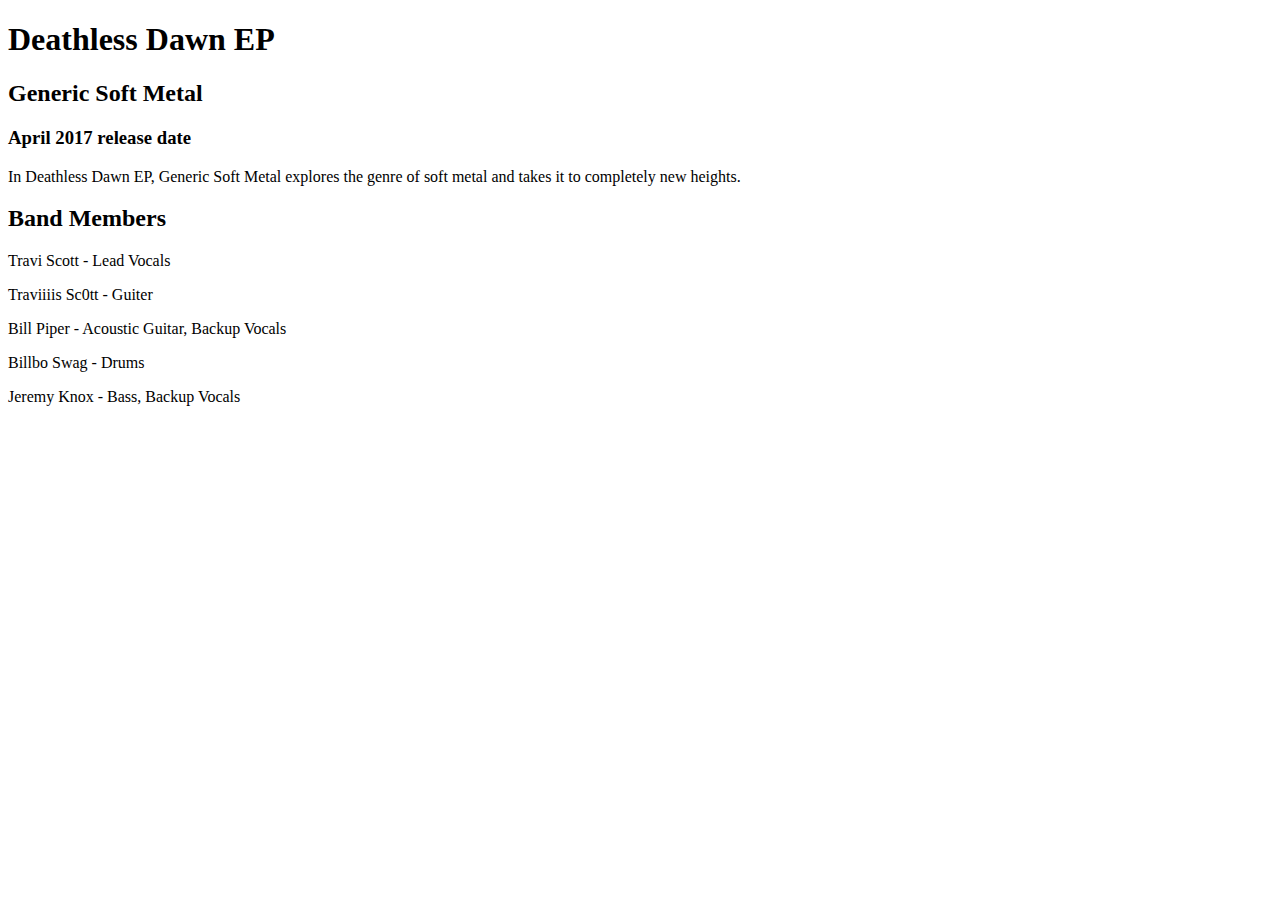
<file: AlbumPagev1/index.html>
<!DOCTYPE html>
<!--[if lt IE 7]>      <html class="no-js lt-ie9 lt-ie8 lt-ie7"> <![endif]-->
<!--[if IE 7]>         <html class="no-js lt-ie9 lt-ie8"> <![endif]-->
<!--[if IE 8]>         <html class="no-js lt-ie9"> <![endif]-->
<!--[if gt IE 8]><!--> <html class="no-js"> <!--<![endif]-->
    <head>
        <meta charset="utf-8">
        <meta http-equiv="X-UA-Compatible" content="IE=edge">
        <title>Album Page</title>
        <meta name="viewport" content="width=device-width, initial-scale=1">
    </head>
    <body>
        <h1>Deathless Dawn EP</h1>

        <h2>Generic Soft Metal</h2>

        <h3>April 2017 release date</h3>
        <p>In Deathless Dawn EP, Generic Soft Metal explores the genre of soft metal 
            and takes it to completely new heights.
        </p>

        <h2>Band Members</h2>
        <p>Travi Scott - Lead Vocals</p>
        <p>Traviiiis Sc0tt - Guiter</p>
        <p>Bill Piper - Acoustic Guitar, Backup Vocals</p>
        <p>Billbo Swag - Drums</p>
        <p>Jeremy Knox - Bass, Backup Vocals</p>
        

    </body>
</html>
</file>
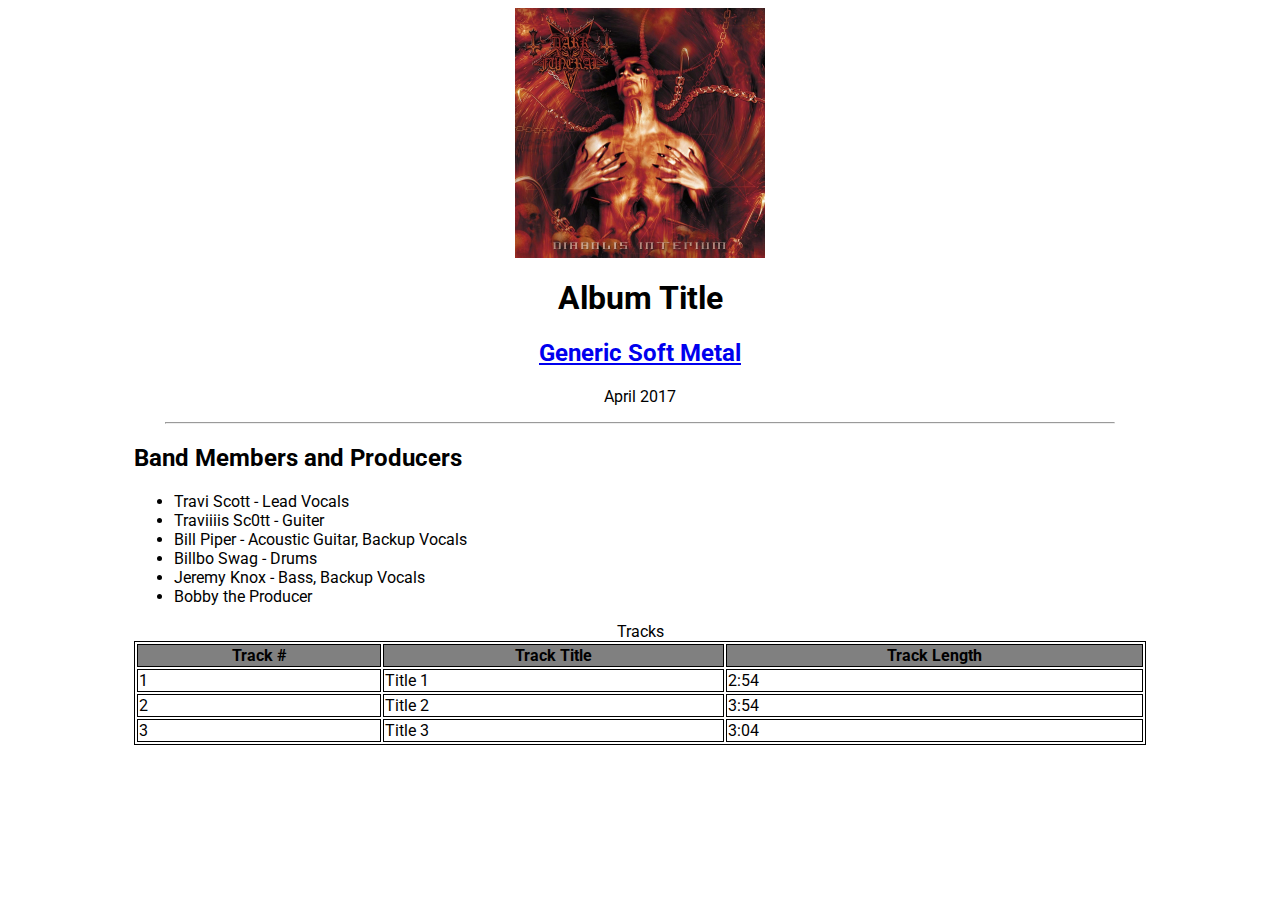
<file: AlbumPagev4/index.html>
<!DOCTYPE html>

    <head>
        <meta charset="utf-8">
        <meta http-equiv="X-UA-Compatible" content="IE=edge">
        <title>Album Page - V2</title>
        <meta name="viewport" content="width=device-width, initial-scale=1">
        <link rel="stylesheet" href="albumStyles.css" type="text/css">
        <link href="https://fonts.googleapis.com/css?family=Roboto" rel="stylesheet">

        <style>
            table, tr, td, th, thead, tbody {
                border: 1px solid black;
            }

            th {
                background-color: grey;
            }
        </style>
    </head>
    <body>
        <div id="Header">
            <div id="image">
               
            </div>

            <h1>Album Title</h1>
            <a href="#"><h2>Generic Soft Metal</h2></a>
            <p>April 2017</p>
            <hr>
        </div>

        <div id="BandInfo">
            <h2>Band Members and Producers</h2>
            <ul>
                <li>Travi Scott - Lead Vocals</li>
                <li>Traviiiis Sc0tt - Guiter</li>
                <li>Bill Piper - Acoustic Guitar, Backup Vocals</li>
                <li>Billbo Swag - Drums</li>
                <li>Jeremy Knox - Bass, Backup Vocals</li>
                <li>Bobby the Producer</li>
            </ul>

            <table>
                <caption>Tracks</caption>
                <thead>
                    <tr>
                            <th>Track #</th>
                            <th>Track Title</th>
                            <th>Track Length</th>
                    </tr>
                </thead>
                <tbody>
                    <tr>
                        <td>1</td>
                        <td>Title 1</td>
                        <td>2:54</td>
                    </tr>
                    <tr>
                        <td>2</td>
                        <td>Title 2</td>
                        <td>3:54</td>
                    </tr>
                    <tr>
                        <td>3</td>
                        <td>Title 3</td>
                        <td>3:04</td>
                    </tr>
                </tbody>
            </table>
        </div>
    </body>
</html>
</file>
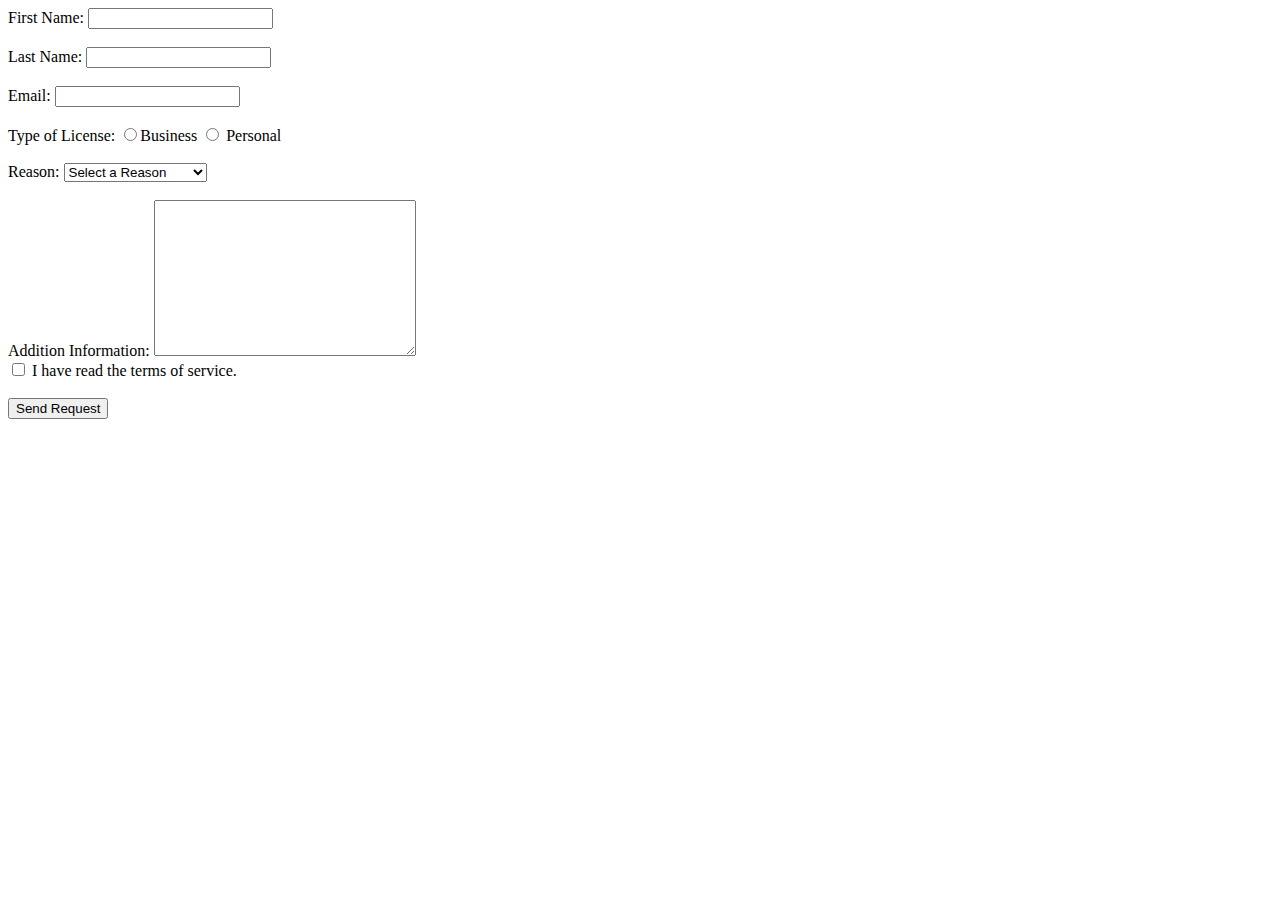
<file: contacUsLab/contact.html>
<!DOCTYPE html>
    <head>
        <meta charset="utf-8">
        <meta http-equiv="X-UA-Compatible" content="IE=edge">
        <title>Contact Us</title>
        <meta name="viewport" content="width=device-width, initial-scale=1">
    </head>
    <body>
        <form action="#" method="POST">
            <div>
                First Name: <input type="text" name="FirstName"><br>
                <br>
                Last Name: <input type="text" name="LastName"><br>
                <br>
                Email: <input type="text" name="Email"><br>
                <br>
                Type of License: <input type="radio" name="Business" value="Business">Business
                    <input type="radio" name="Personal" value="Personal"> Personal <br>
            </div>
            
            <br>
            <div>
                Reason: <select name="Reason" id="reason">
                    <option value="SelectAReason" name="SelectAReason">Select a Reason</option>
                    <option value="SoftwareSupport" name="SoftwareSupport">Software Support</option>
                    <option value="HardwareSupport" name="HardwareSupport">Hardware Support</option>
                    <option value="InformationRequest" name="InformationRequest">Information Request</option>
                </select>
            </div>
            <br>
            <div>
                Addition Information: <textarea name="Information" id="information" cols="30" rows="10"></textarea>
                <br>
                <input type="checkbox" name="TermsOfService" id="termsOfService"> I have read the terms of service. <br>
                <br>
                <input type="submit" name="SendRequest" value="Send Request">
            </div>
        </form>
        
    </body>
</html>
</file>
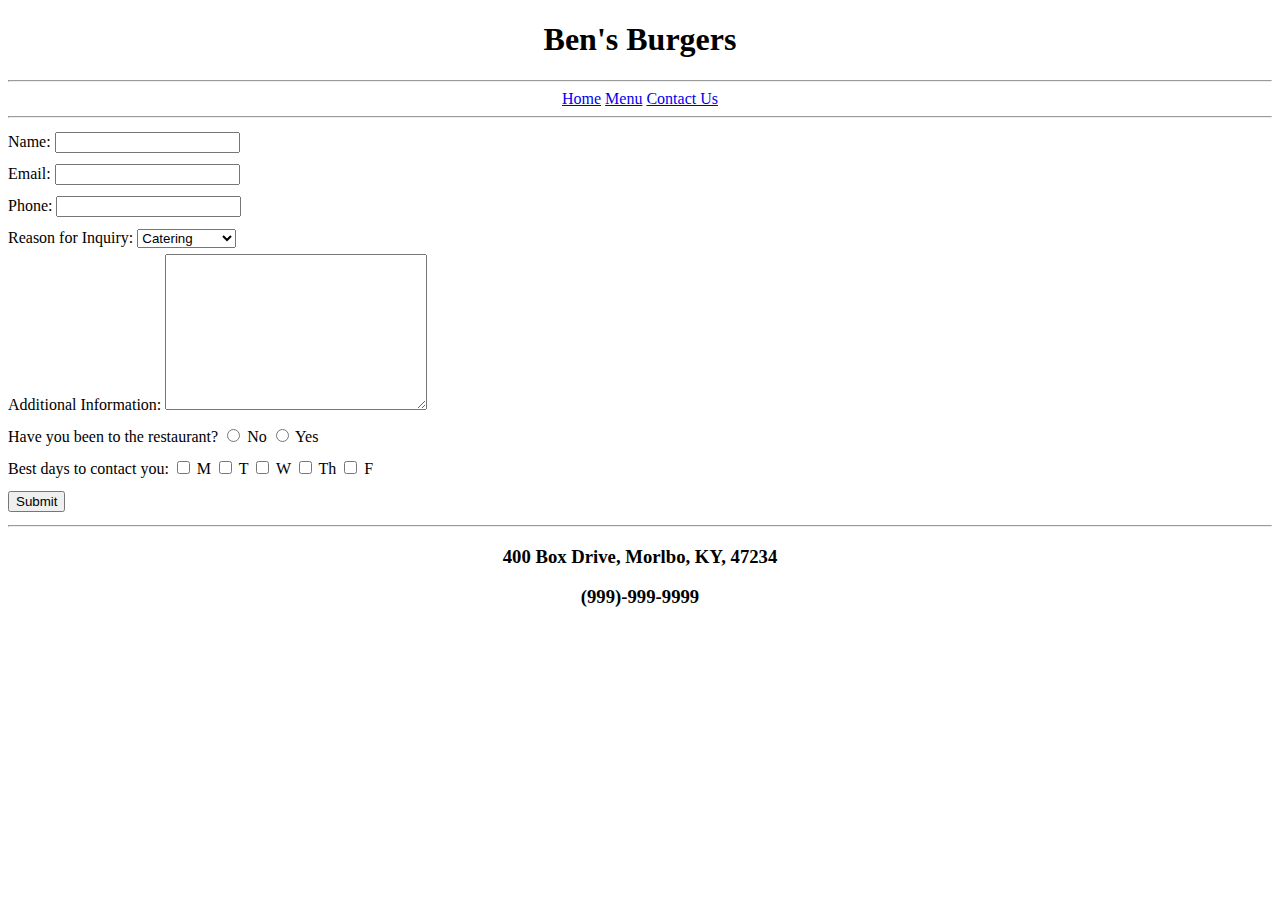
<file: RestaurantSitev1/contact.html>
<!DOCTYPE html>
<html>
    <head>
        <meta charset="utf-8">
        <meta http-equiv="X-UA-Compatible" content="IE=edge">
        <title>Contact Us</title>
        <style>
            #form {
                line-height: 2em;
            }
        </style>
        <link rel="stylesheet" href="restaurantStyles.css" type="text/css">
        <meta name="viewport" content="width=device-width, initial-scale=1">
    </head>
    <body>
        <div class="header">
            <div>
                <h1>Ben's Burgers</h1>
            </div>

            <div>
                <hr>
                <a href="index.html">Home</a>
                <a href="menu.html">Menu</a>
                <a href="contact.html">Contact Us</a>
                <hr>
            </div>
        </div>

        <div id="form">
            <form action="#" method="POST">
                <label for="Name" name=Name>Name: </label>
                <input type="text" name="Name"> <br>
                <label for="Email" name="Email">Email: </label>
                <input type="text" name="Email"> <br>
                <label for="Phone" name=PhoneNumber>Phone: </label>
                <input type="text" name="PhoneNumber"> <br>
                Reason for Inquiry: 
                <select name="InquiryReason" id="InquiryReason">
                    <option value="Catering" selected>Catering</option>
                    <option value="PrivateParty">Private Party</option>
                    <option value="Feedback">Feedback</option>
                    <option value="Other">Other</option>
                </select>
                <br>
                Additional Information:
                <textarea name="Info" id="Info" cols="30" rows="10">

                </textarea>
                <br>
                Have you been to the restaurant?
                <input type="radio" name="Visited" value="No"> No
                <input type="radio" name="Visited" value="Yes"> Yes <br>
                Best days to contact you: 
                <input type="checkbox" name="WeekDay" value="Monday"> M
                <input type="checkbox" name="WeekDay" value="Tuesday"> T
                <input type="checkbox" name="WeekDay" value="Wednesday"> W
                <input type="checkbox" name="WeekDay" value="Thursday"> Th
                <input type="checkbox" name="WeekDay" value="Friday"> F <br>
                <input type="submit">


            </form>
        </div>
        <div class="footer">
            <hr>
            <h3>400 Box Drive, Morlbo, KY, 47234</h3>
            <h3>(999)-999-9999</h3>
        </div>
    </body>
</html>
</file>
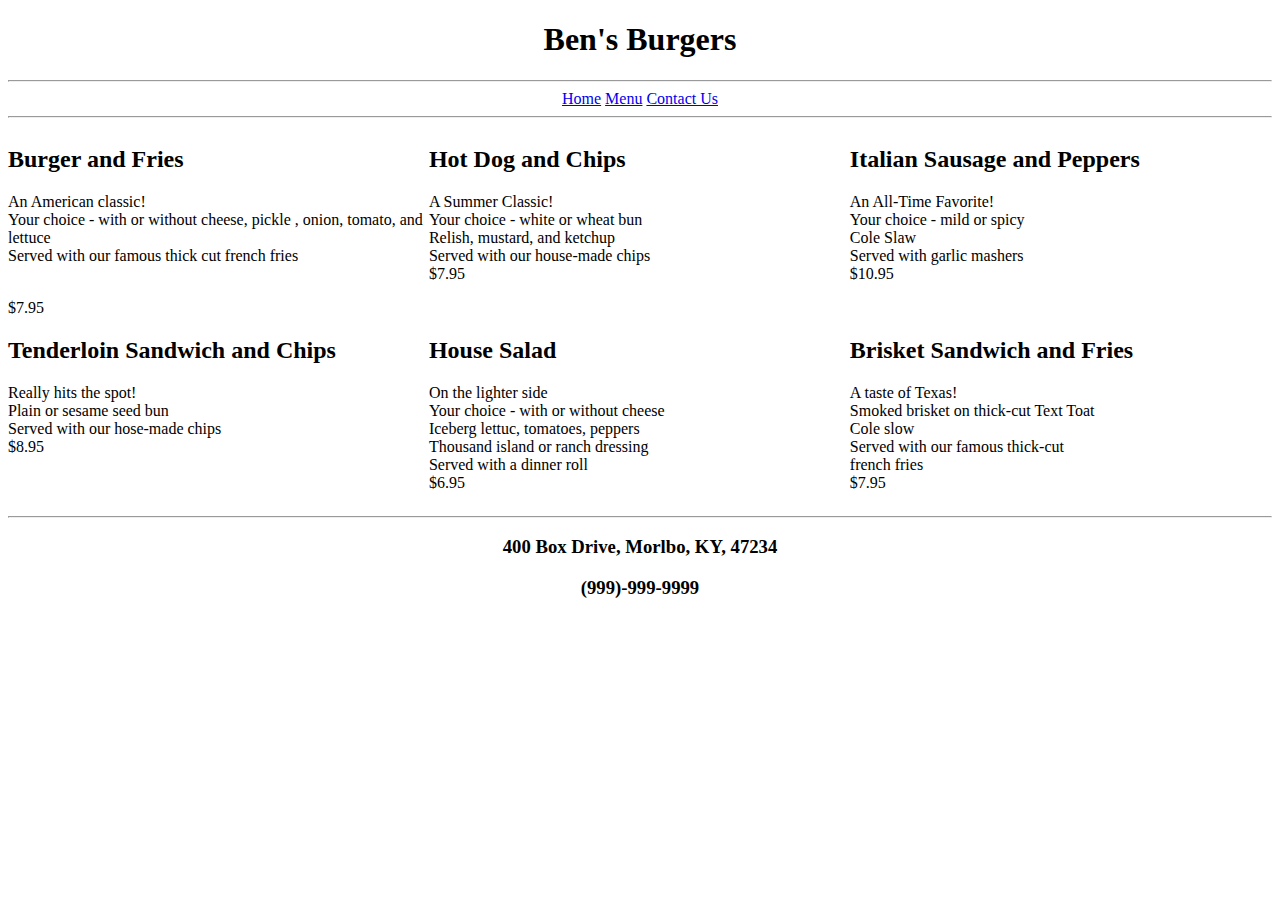
<file: RestaurantSitev1/menu.html>
<!DOCTYPE html>
    <head>
        <meta charset="utf-8">
        <meta http-equiv="X-UA-Compatible" content="IE=edge">
        <title>Restaurant - Menu</title>
        <link rel="stylesheet" href="restaurantStyles.css" type="text/css">
        <style>
            .column {
                float: left;
                width: 33.3%
            }

            .row:after {
                content: "";
                display: table;
                clear: both;
            }
        </style>
        <meta name="description" content="">
        <meta name="viewport" content="width=device-width, initial-scale=1">
    </head>
    <body>
        <div class="header">
            <div>
                <h1>Ben's Burgers</h1>
            </div>

            <div>
                <hr>
                <a href="index.html">Home</a>
                <a href="menu.html">Menu</a>
                <a href="contact.html">Contact Us</a>
                <hr>
            </div>
        </div>
        <!-- Three column layout for menu -->

        <div class="row">
            <div class="column">
                <h2>Burger and Fries</h2>
                <p>An American classic!<br>Your choice - with or without cheese, pickle
                , onion, tomato, and lettuce<br>Served with our famous thick cut french fries</p>
                <br>
                $7.95
            </div>
            <div class="column">
                <h2>Hot Dog and Chips</h2>
                <p>
                    A Summer Classic!<br>
                    Your choice - white or wheat bun<br>
                    Relish, mustard, and ketchup<br>
                    Served with our house-made chips<br>
                    $7.95
                </p>
            </div>
            <div class="column">
                <h2>Italian Sausage and Peppers</h2>
                <p>
                    An All-Time Favorite! <br>
                    Your choice - mild or spicy <br>
                    Cole Slaw <br>
                    Served with garlic mashers <br>
                    $10.95
                </p>
            </div>
        </div>

        <div class="row">
            <div class="column">
                <h2>Tenderloin Sandwich and Chips</h2>
                <p>
                    Really hits the spot! <br>
                    Plain or sesame seed bun <br>
                    Served with our hose-made chips <br>
                    $8.95
                </p>
            </div>
            <div class="column">
                <h2>House Salad</h2>
                <p>
                    On the lighter side <br>
                    Your choice - with or without cheese <br>
                    Iceberg lettuc, tomatoes, peppers <br>
                    Thousand island or ranch dressing <br>
                    Served with a dinner roll <br>
                    $6.95
                </p>
            </div>
            <div class="column">
                <h2>Brisket Sandwich and Fries</h2>
                <p>
                    A taste of Texas! <br>
                    Smoked brisket on thick-cut Text Toat <br>
                    Cole slow   <br>
                    Served with our famous thick-cut <br>
                    french fries <br>
                    $7.95
                </p>
            </div>
        </div>

        <div class="footer">
            <hr>
            <h3>400 Box Drive, Morlbo, KY, 47234</h3>
            <h3>(999)-999-9999</h3>
        </div>
        
    </body>
</html>
</file>
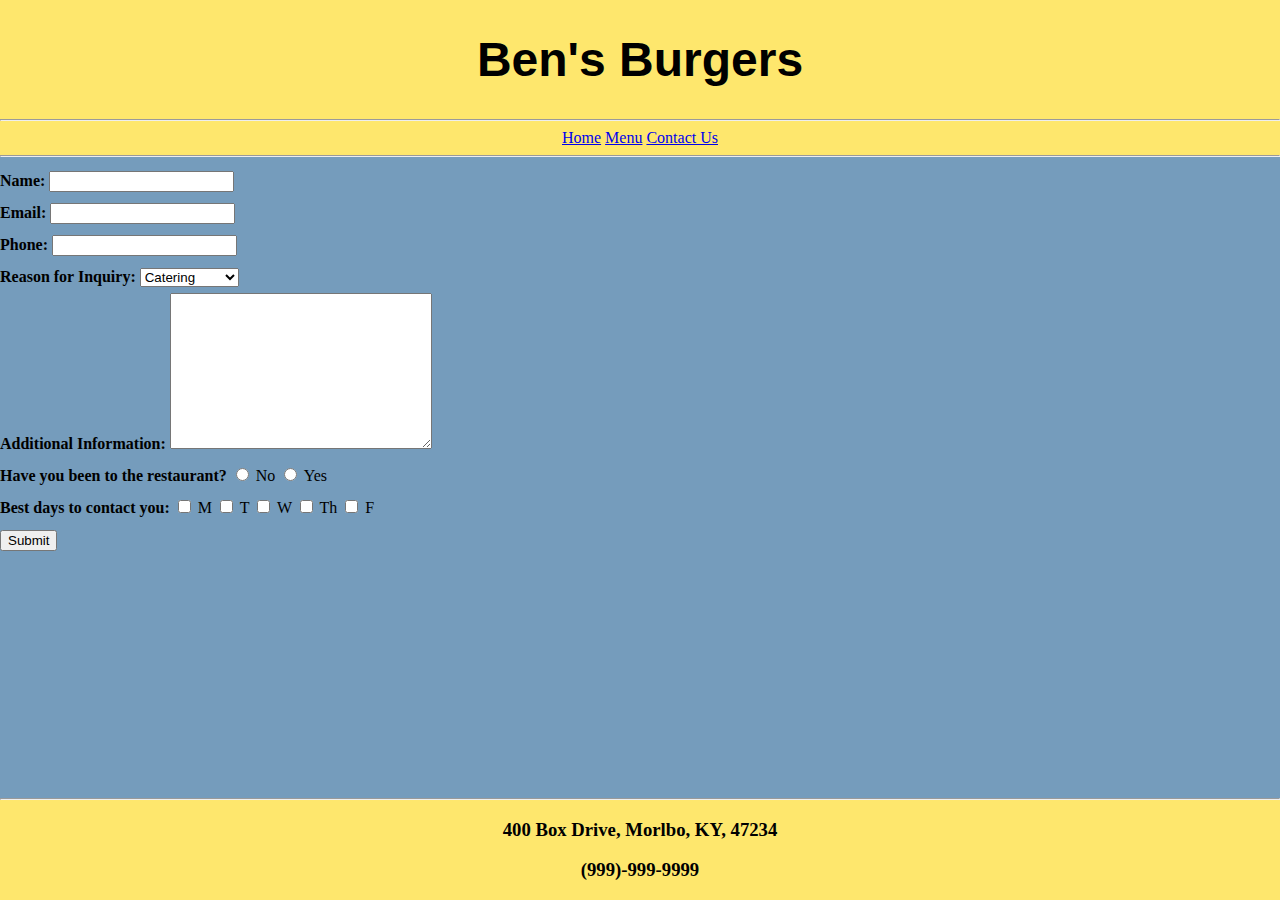
<file: RestaurantSitev2/contact.html>
<!DOCTYPE html>
<html>
    <head>
        <meta charset="utf-8">
        <meta http-equiv="X-UA-Compatible" content="IE=edge">
        <title>Contact Us</title>
        <style>
            #form {
                line-height: 2em;
            }

            label {
                font-weight: bold;
            }
        </style>
        <link rel="stylesheet" href="restaurantStyles.css" type="text/css">
        <meta name="viewport" content="width=device-width, initial-scale=1">
    </head>
    <body>
        <div class="header">
            <div>
                <h1>Ben's Burgers</h1>
            </div>

            <div>
                <hr>
                <a href="index.html">Home</a>
                <a href="menu.html">Menu</a>
                <a href="contact.html">Contact Us</a>
                <hr>
            </div>
        </div>

        <div id="form">
            <form action="#" method="POST">
                <label for="Name" name="Name">Name: </label>
                <input type="text" name="Name"> <br>
                <label for="Email" name="Email">Email: </label>
                <input type="text" name="Email"> <br>
                <label for="Phone" name=PhoneNumber>Phone: </label>
                <input type="text" name="PhoneNumber"> <br>
                <label for="InquiryReason" name="InquiryReason">
                    Reason for Inquiry: 
                </label>
                
                <select name="InquiryReason" id="InquiryReason">
                    <option value="Catering" selected>Catering</option>
                    <option value="PrivateParty">Private Party</option>
                    <option value="Feedback">Feedback</option>
                    <option value="Other">Other</option>
                </select>
                <br>
                <label for="Info" name="Info">Additional Information:</label>
                
                <textarea name="Info" id="Info" cols="30" rows="10">

                </textarea>
                <br>
                <label for="Visited" name="Visited">Have you been to the restaurant?</label>
                
                <input type="radio" name="Visited" value="No"> No
                <input type="radio" name="Visited" value="Yes"> Yes <br>
                <label for="WeekDay">Best days to contact you:</label>
                
                <input type="checkbox" name="WeekDay" value="Monday"> M
                <input type="checkbox" name="WeekDay" value="Tuesday"> T
                <input type="checkbox" name="WeekDay" value="Wednesday"> W
                <input type="checkbox" name="WeekDay" value="Thursday"> Th
                <input type="checkbox" name="WeekDay" value="Friday"> F <br>
                <input type="submit">


            </form>
        </div>
        <div class="footer">
            <hr>
            <h3>400 Box Drive, Morlbo, KY, 47234</h3>
            <h3>(999)-999-9999</h3>
        </div>
    </body>
</html>
</file>
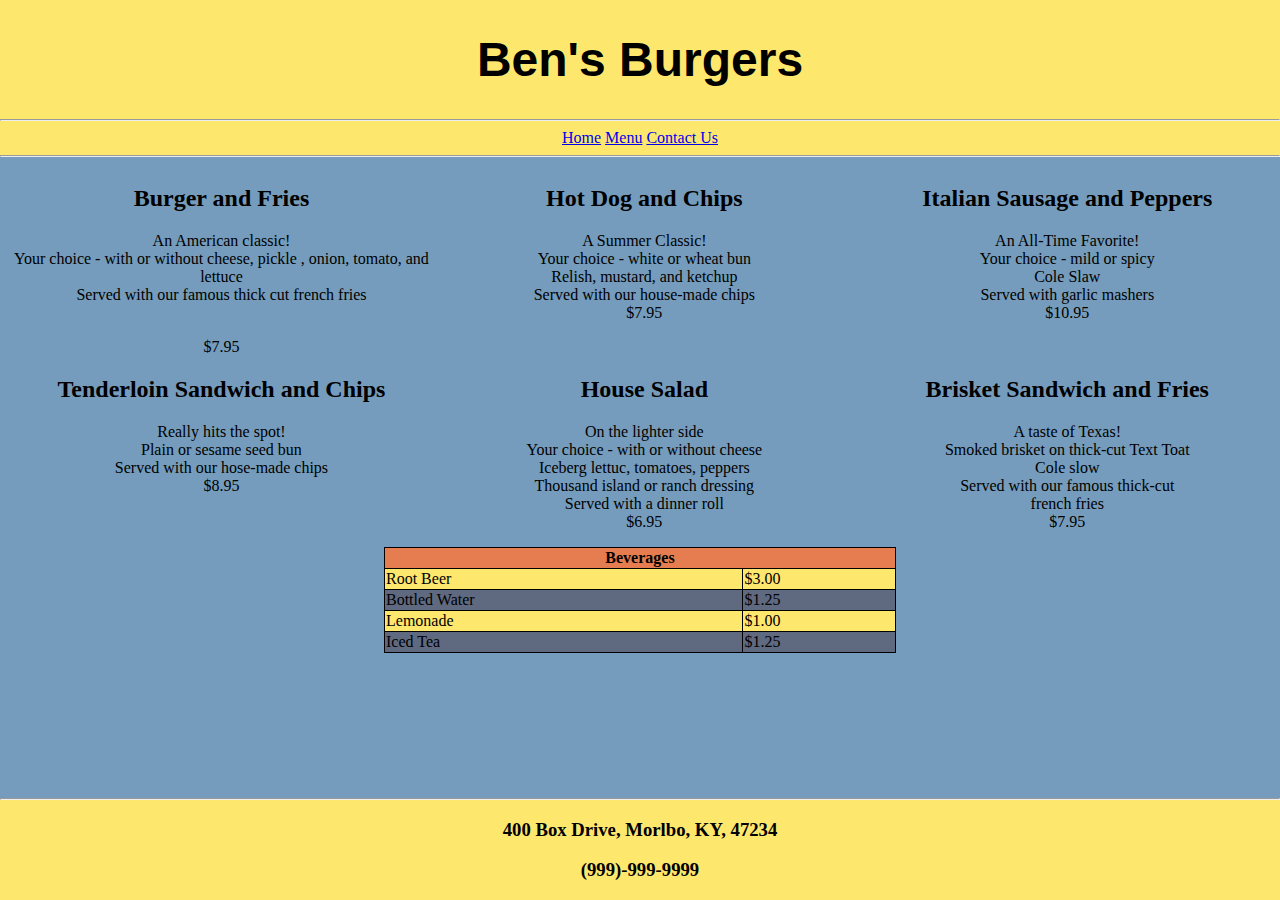
<file: RestaurantSitev2/menu.html>
<!DOCTYPE html>
    <head>
        <meta charset="utf-8">
        <meta http-equiv="X-UA-Compatible" content="IE=edge">
        <title>Restaurant - Menu</title>
        <link rel="stylesheet" href="restaurantStyles.css" type="text/css">
        <style>
            .column {
                float: left;
                width: 33.3%
            }

            .row {
                padding-left: 10px;
                overflow-wrap: break-word;
                text-align: center;
            }

            .row:after {
                content: "";
                display: table;
                clear: both;
            }

            h2 {
                font-size: 1.5em;
            }
        </style>
        <meta name="description" content="">
        <meta name="viewport" content="width=device-width, initial-scale=1">
    </head>
    <body>
        <div class="header">
            <div>
                <h1>Ben's Burgers</h1>
            </div>

            <div>
                <hr>
                <a href="index.html">Home</a>
                <a href="menu.html">Menu</a>
                <a href="contact.html">Contact Us</a>
                <hr>
            </div>
        </div>
        <!-- Three column layout for menu -->

        <div class="row">
            <div class="column">
                <h2>Burger and Fries</h2>
                <p>An American classic!<br>Your choice - with or without cheese, pickle
                , onion, tomato, and lettuce<br>Served with our famous thick cut french fries</p>
                <br>
                $7.95
            </div>
            <div class="column">
                <h2>Hot Dog and Chips</h2>
                <p>
                    A Summer Classic!<br>
                    Your choice - white or wheat bun<br>
                    Relish, mustard, and ketchup<br>
                    Served with our house-made chips<br>
                    $7.95
                </p>
            </div>
            <div class="column">
                <h2>Italian Sausage and Peppers</h2>
                <p>
                    An All-Time Favorite! <br>
                    Your choice - mild or spicy <br>
                    Cole Slaw <br>
                    Served with garlic mashers <br>
                    $10.95
                </p>
            </div>
        </div>

        <div class="row">
            <div class="column">
                <h2>Tenderloin Sandwich and Chips</h2>
                <p>
                    Really hits the spot! <br>
                    Plain or sesame seed bun <br>
                    Served with our hose-made chips <br>
                    $8.95
                </p>
            </div>
            <div class="column">
                <h2>House Salad</h2>
                <p>
                    On the lighter side <br>
                    Your choice - with or without cheese <br>
                    Iceberg lettuc, tomatoes, peppers <br>
                    Thousand island or ranch dressing <br>
                    Served with a dinner roll <br>
                    $6.95
                </p>
            </div>
            <div class="column">
                <h2>Brisket Sandwich and Fries</h2>
                <p>
                    A taste of Texas! <br>
                    Smoked brisket on thick-cut Text Toat <br>
                    Cole slow   <br>
                    Served with our famous thick-cut <br>
                    french fries <br>
                    $7.95
                </p>
            </div>
        </div>

        <div id="beverages">
            <table>
                <thead>
                    <tr>
                        <th colspan="2">Beverages</th>
                    </tr>
                </thead>
                <tbody>
                    <tr>
                        <td>Root Beer</td>
                        <td>$3.00</td>
                    </tr>

                    <tr>
                        <td>Bottled Water</td>
                        <td>$1.25</td>
                    </tr>

                    <tr>
                        <td>Lemonade</td>
                        <td>$1.00</td>
                    </tr>

                    <tr>
                        <td>Iced Tea</td>  
                        <td>$1.25</td>  
                    </tr>
                        
                </tbody>
            </table>
        </div>

        <div class="footer">
            <hr>
            <h3>400 Box Drive, Morlbo, KY, 47234</h3>
            <h3>(999)-999-9999</h3>
        </div>
        
    </body>
</html>
</file>
<file: AlbumPagev4/albumStyles.css>
body {
    width: 100%
    margin: 0 auto;
    font-family: 'Roboto', sans-serif;
}

hr {
    width: 75%;
}

#Header {
    text-align: center;
}

#image {
    margin: auto;
    background-image: url("assets/img-37.jpg");
    width: 250px;
    height: 250px;
    background-size: 250px;
    background-color: black;
}

#BandInfo {
    width: 80%;
    margin: 0 auto;
}

table {
    width: 100%;
}
</file>
<file: RestaurantSitev1/restaurantStyles.css>
.header, .footer {
    text-align: center;
}
</file>
<file: RestaurantSitev2/restaurantStyles.css>
.header, .footer {
    margin-top: -16px;
    
    text-align: center;
    background-color: #FEE76D;
}

.header {
    padding-top: 16px;
}

.footer {
    width: 100%;
    position: fixed;
    bottom: 0;
}

.footer hr {
    margin: 0;
}

@import url('https://fonts.googleapis.com/css?family=Hammersmith+One');

h1 {
    font-size: 3em;
    font-family: 'Hammersmith One', sans-serif;
}

body {
    background-color: #759CBC;
}

body, html {
    margin: 0;
    height: auto;
}

a:visited {
    color: #5F697F;
}

a:hover {
    font-weight: bold;
}

a:active {
    text-decoration: none;
}

table, th, td, tr {
    border: 1px solid black;
    border-collapse: collapse;
}

table {
    width: 40%;
    margin: auto;
}

th {
    background-color: #E67D50;
}
tr:nth-child(odd) {
    background-color: #FEE76D;
}

tr:nth-child(even) {
    background-color: #5F697F;
}
</file>
